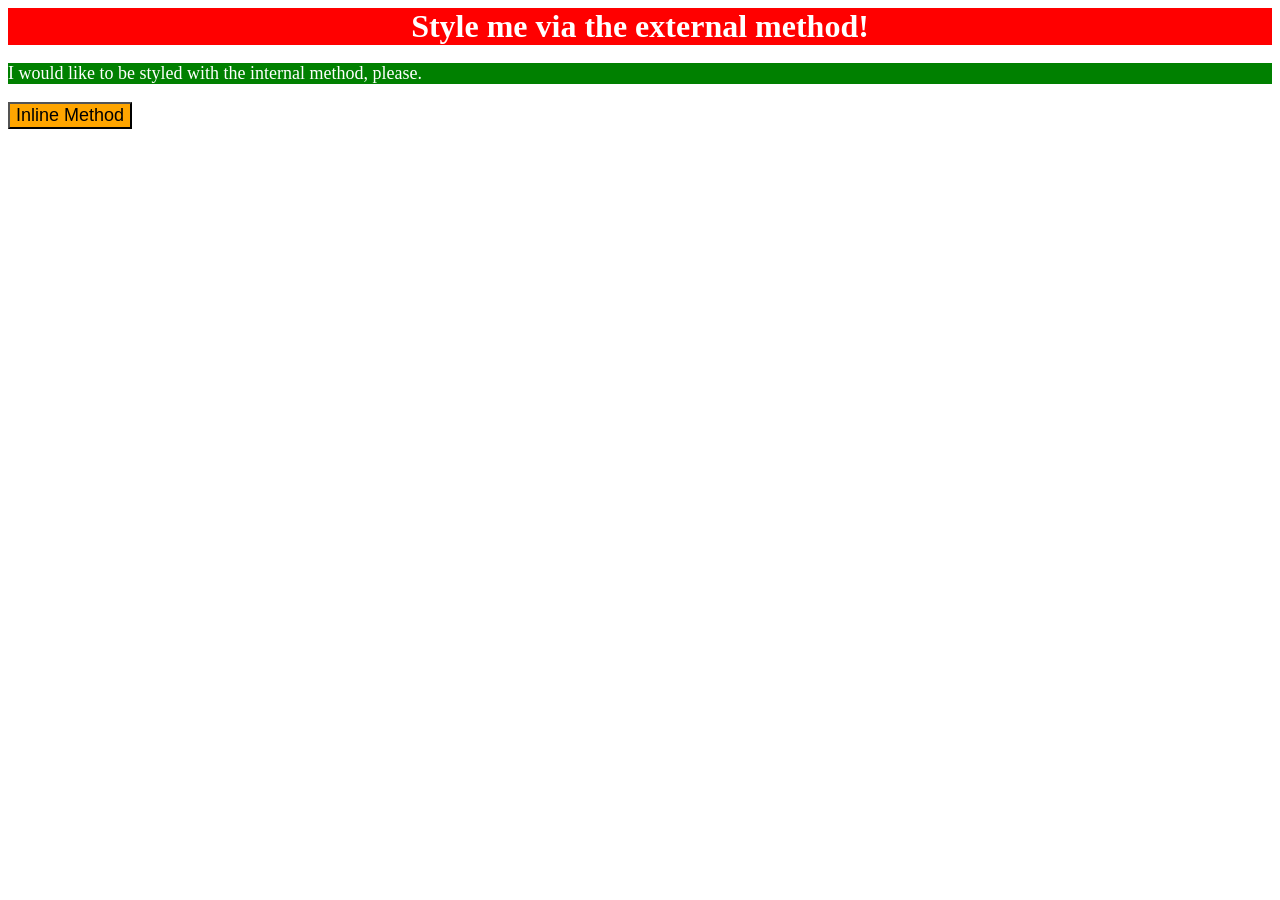
<file: foundations/intro-to-css/01-css-methods/index.html>
<!DOCTYPE html>
<html lang="en">
  <head>
    <meta charset="UTF-8">
    <meta http-equiv="X-UA-Compatible" content="IE=edge">
    <meta name="viewport" content="width=device-width, initial-scale=1.0">
    <title>Methods for Adding CSS</title>
    <link rel="stylesheet" href="solution.css">
    <style>
      p {
        background-color: green;
        color: white;
        font-size: 18px;
      }
    </style>
  </head>
  <body>
    <div>Style me via the external method!</div>
    <p>I would like to be styled with the internal method, please.</p>
    <button style="background-color: orange; font-size: 18px;">Inline Method</button>
  </body>
</html>
</file>
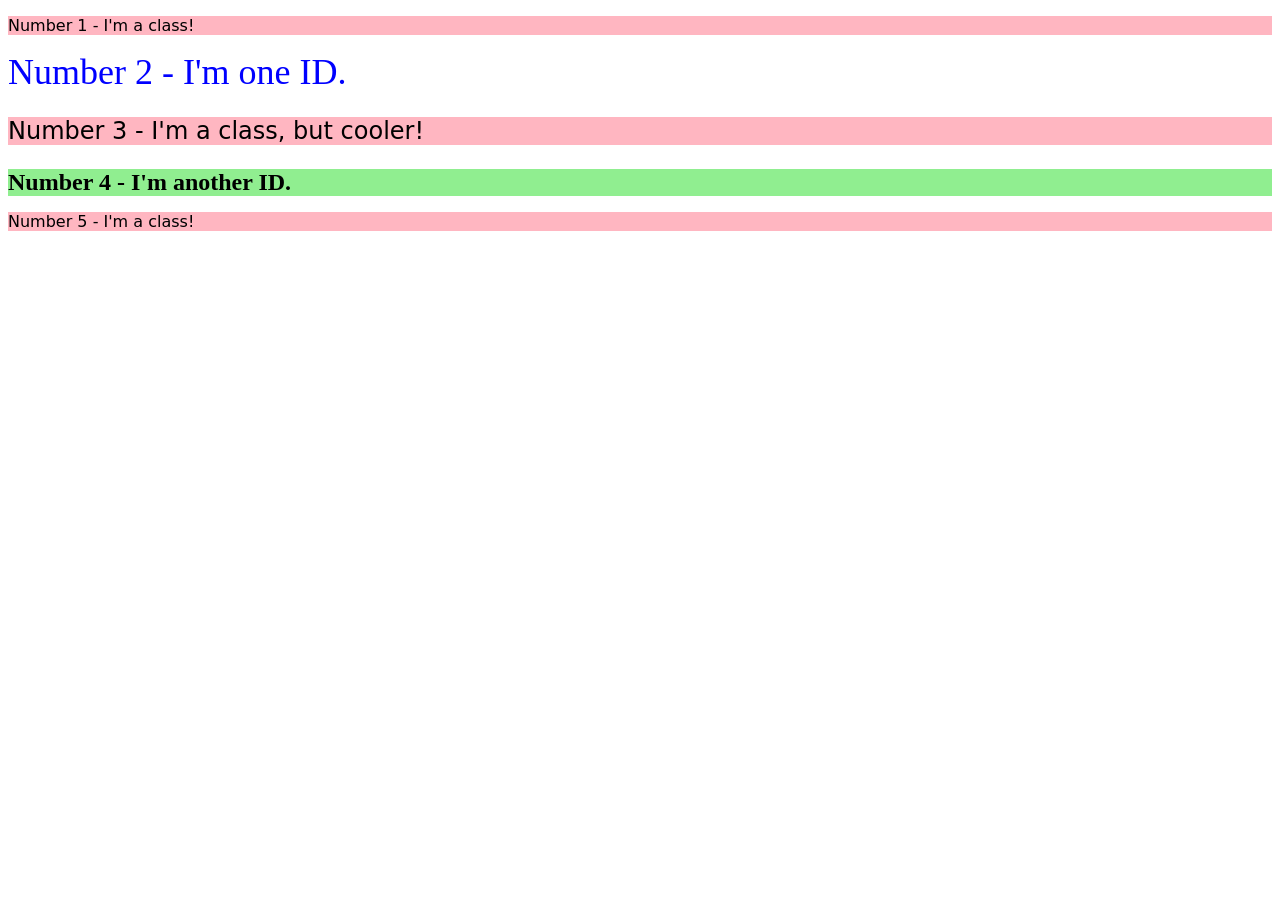
<file: foundations/intro-to-css/02-class-id-selectors/index.html>
<!DOCTYPE html>
<html lang="en">
  <head>
    <meta charset="UTF-8">
    <meta http-equiv="X-UA-Compatible" content="IE=edge">
    <meta name="viewport" content="width=device-width, initial-scale=1.0">
    <title>Class and ID Selectors</title>
    <link rel="stylesheet" href="style.css">
  </head>
  <body>
    <p class="odd">Number 1 - I'm a class!</p>
    <div id="twoEven">Number 2 - I'm one ID.</div>
    <p class="odd similar-font-size" style="font-size: 24px;">Number 3 - I'm a class, but cooler!</p>
    <div id="fourEven" class="similar-font-size">Number 4 - I'm another ID.</div>
    <p class="odd">Number 5 - I'm a class!</p>
  </body>
</html>
</file>
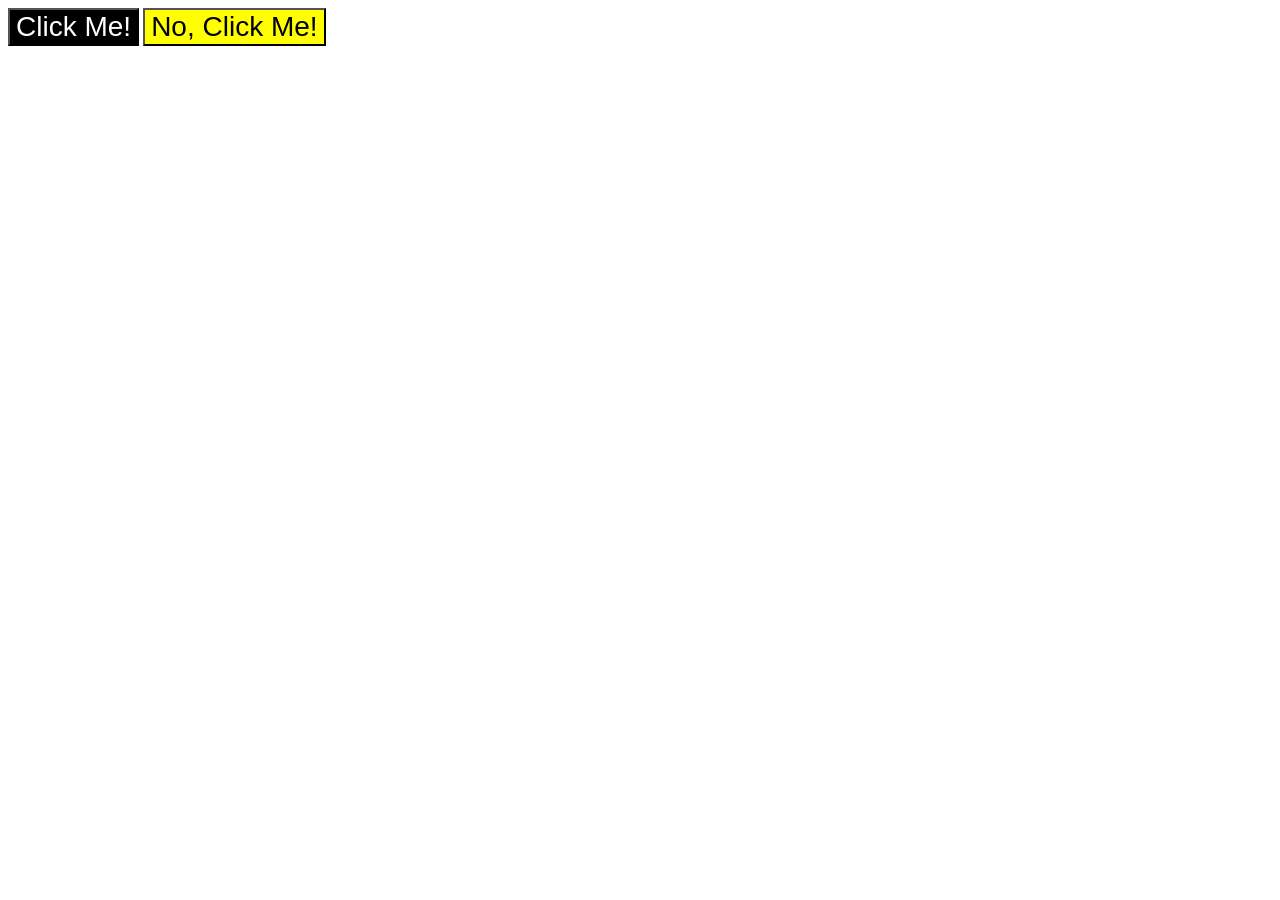
<file: foundations/intro-to-css/03-grouping-selectors/index.html>
<!DOCTYPE html>
<html lang="en">
  <head>
    <meta charset="UTF-8">
    <meta http-equiv="X-UA-Compatible" content="IE=edge">
    <meta name="viewport" content="width=device-width, initial-scale=1.0">
    <title>Grouping Selectors</title>
    <link rel="stylesheet" href="style.css">
  </head>
  <body>
    <button id="yes" class="both">Click Me!</button>
    <button id="no" class="No both">No, Click Me!</button>
  </body>
</html>
</file>
<file: foundations/intro-to-css/01-css-methods/solution.css>
div {
        background-color: red;
        color: white;
        font-size: 32px;
        text-align: center;
        font-weight: bold;
      }
</file>
<file: foundations/intro-to-css/02-class-id-selectors/style.css>
/* Add CSS Styling */
.odd {
    background-color: rgb(255, 182, 193);
    font-family: verdana, "Dejavu Sans", sans-serif
}

#twoEven {
    color: rgb(0, 0, 255);
    font-size: 36px;
}

.similar-font-size {
    font-size: 24px;
}

#fourEven {
    background-color: rgb(144, 238, 144);
    font-weight: bold;
}
</file>
<file: foundations/intro-to-css/03-grouping-selectors/style.css>
/* Add CSS Styling */

.both {
    font-size: 28px;
    font-family: Helvetica, "Times New Roman", sans-serif;
}

#yes {
    background-color: black;
    color: white;
}

#no {
    background-color: yellow;
}
</file>
